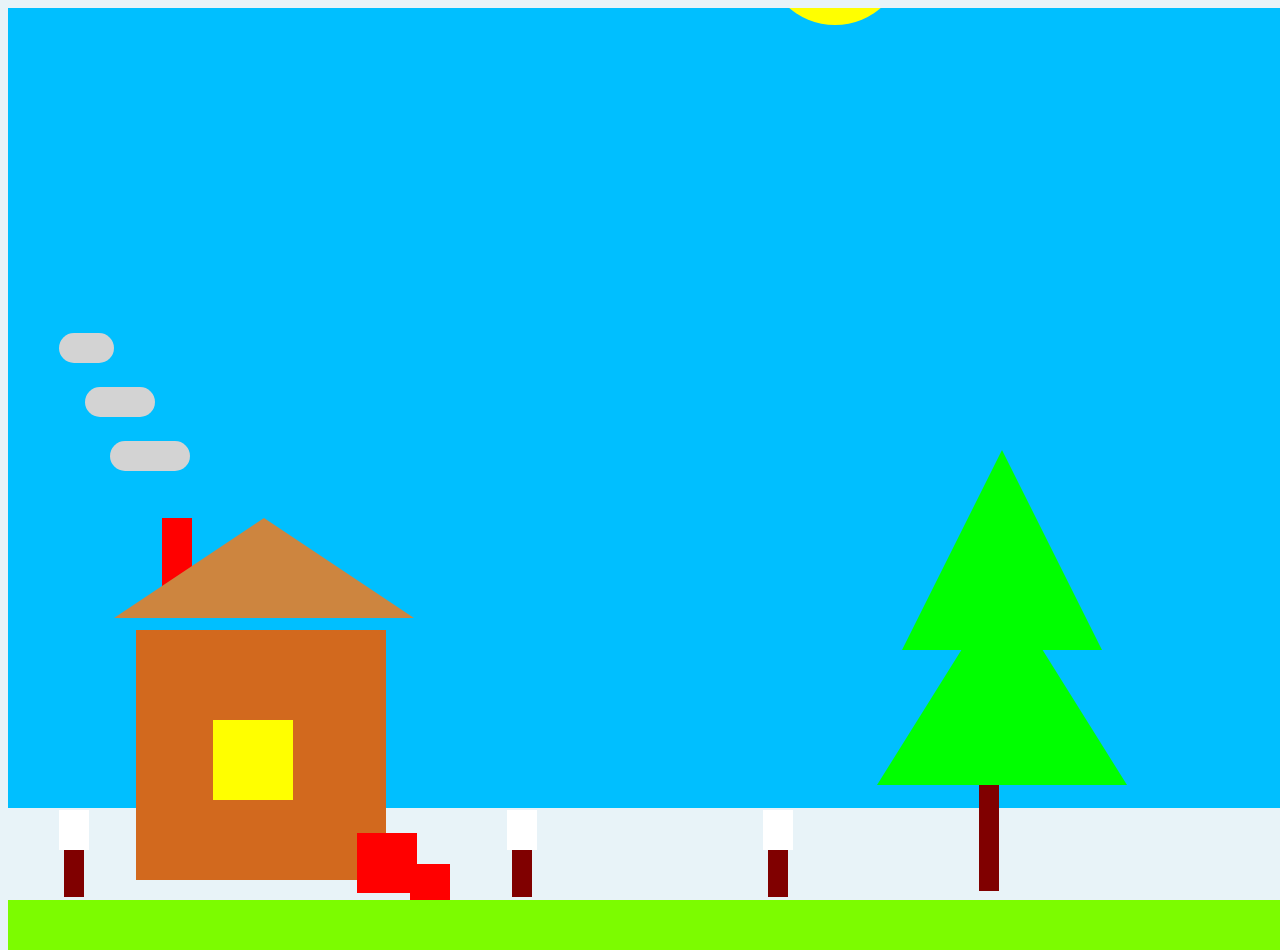
<file: JS Пейзаж + Смена дня и ночи/index.html>
﻿<!DOCTYPE html>
<html lang="ru">
<head>
    <meta charset="utf-8" />
    <title>HTML5 Canvas Demo </title>
    <link id="style" rel="stylesheet" type="text/css" href="" />
    <script src="js/anim.js" type="text/javascript"></script>
</head>
<body>
    <canvas id="can" width="1300px" height="800px"></canvas>
    <div class="home"></div>
    <div class="window"></div>
    <div class="chimney"></div>
    <div class="roof"></div>
    <div class="smoke1"></div>
    <div class="smoke2"></div>
    <div class="smoke3"></div>
    <div class="column"></div>
    <div class="tree"></div>
    <div class="tree2"></div>
    <div class="step1"></div>
    <div class="step2"></div>
    <div class="grass"></div>
    <div class="light1"></div>
    <div class="light2"></div>
    <div class="light3"></div>
    <div class="light4"></div>
    <div class="light5"></div>
    <div class="light6"></div>
</body>
</html>
</file>
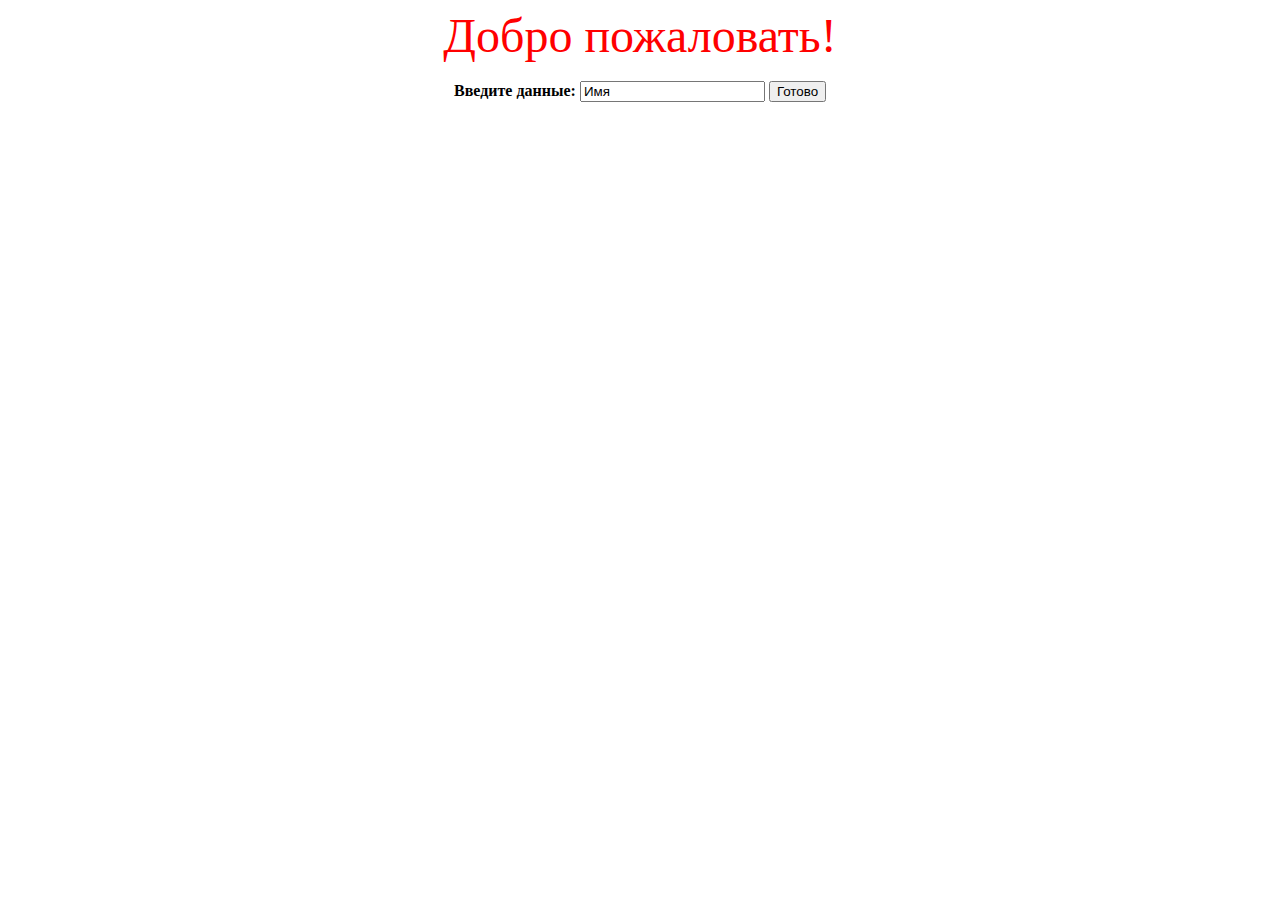
<file: FirstPage.html>
<!DOCTYPE html>
<html xmlns="http://www.w3.org/1999/xhtml">
	<head>
		<title>Web-разработка</title>
		<meta http-equiv="content-type" content="text/html; charset=utf-8">
	</head>
	<body>
    	<center>
		<font face="impact" size="+4" color="Red"> Добро пожаловать! </font>
		<br>
		<br>
		<b>Введите данные:</b> 
		<input id="User_Name" type="text" value="Имя"/>
		<input id="Button1" type="button" value="Готово" onclick="messagebox()"/>
		<script>
        	function messagebox() 
			{
	     	   var name = document.getElementById('User_Name');
		 	   alert("Привет, "+ name.value);      
		 	   }
    	</script>
		</center>
	</body>
<html>
</file>
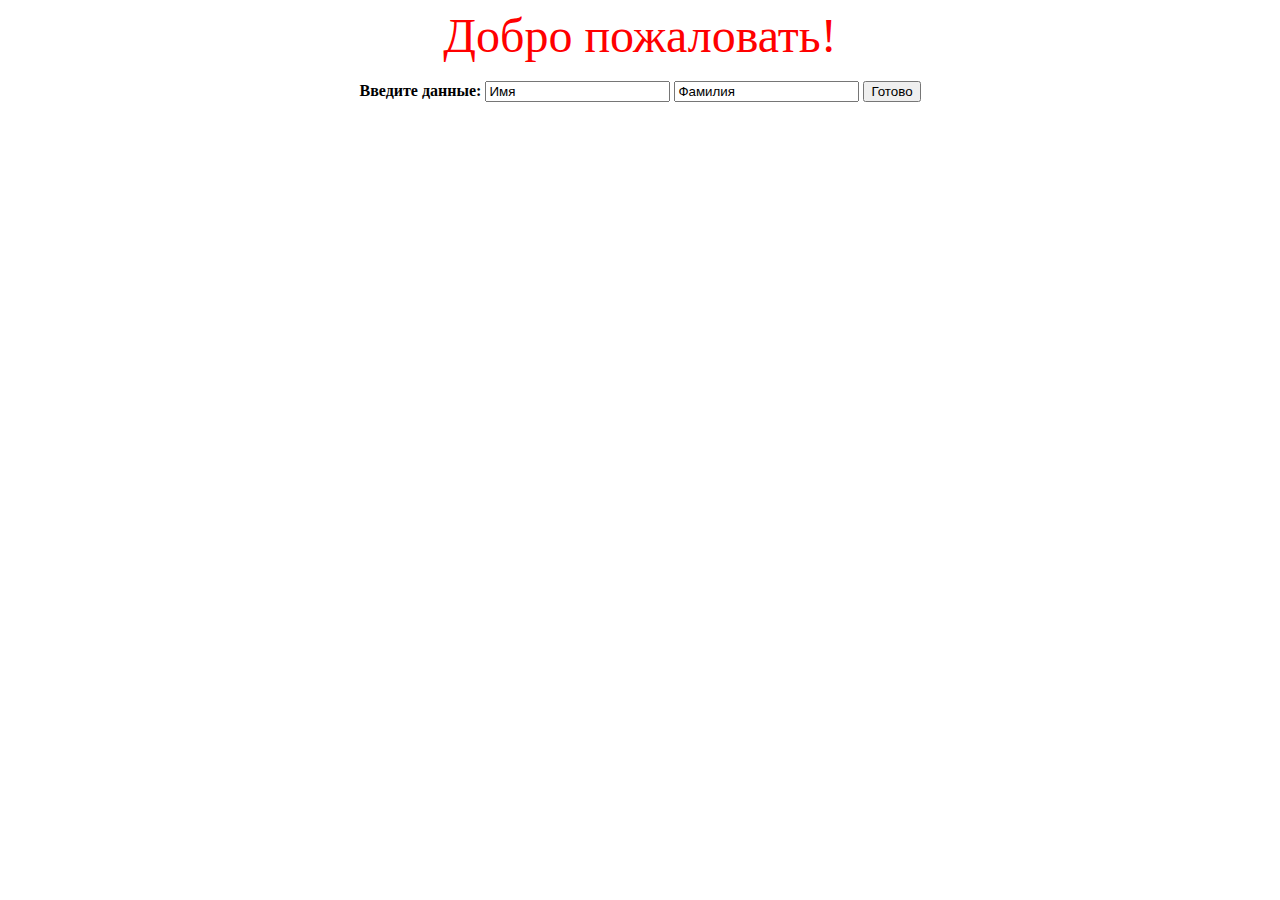
<file: FirstPageVer2.html>
<!DOCTYPE html>
<html xmlns="http://www.w3.org/1999/xhtml">
	<head>
		<title>Web-разработка</title>
		<meta http-equiv="content-type" content="text/html; charset=utf-8">
	</head>
	<body>
    	<center>
		<font face="impact" size="+4" color="Red"> Добро пожаловать! </font>
		<br>
		<br>
		<b>Введите данные:</b> 
		<input id="User_Name" type="text" value="Имя"/>
		<input id="Last_Name" type="text" value="Фамилия"/>
		<input id="Button1" type="button" value="Готово" onclick="messagebox()"/>
		<script>
        	function messagebox() 
			{
	     	   var name = document.getElementById('User_Name');
	     	   	   lastname = document.getElementById('Last_Name');
	     	   	   alert("Привет, " + name.value + ' ' + lastname.value)   
		 	   } 
    	</script>
		</center>
	</body>
<html>
</file>
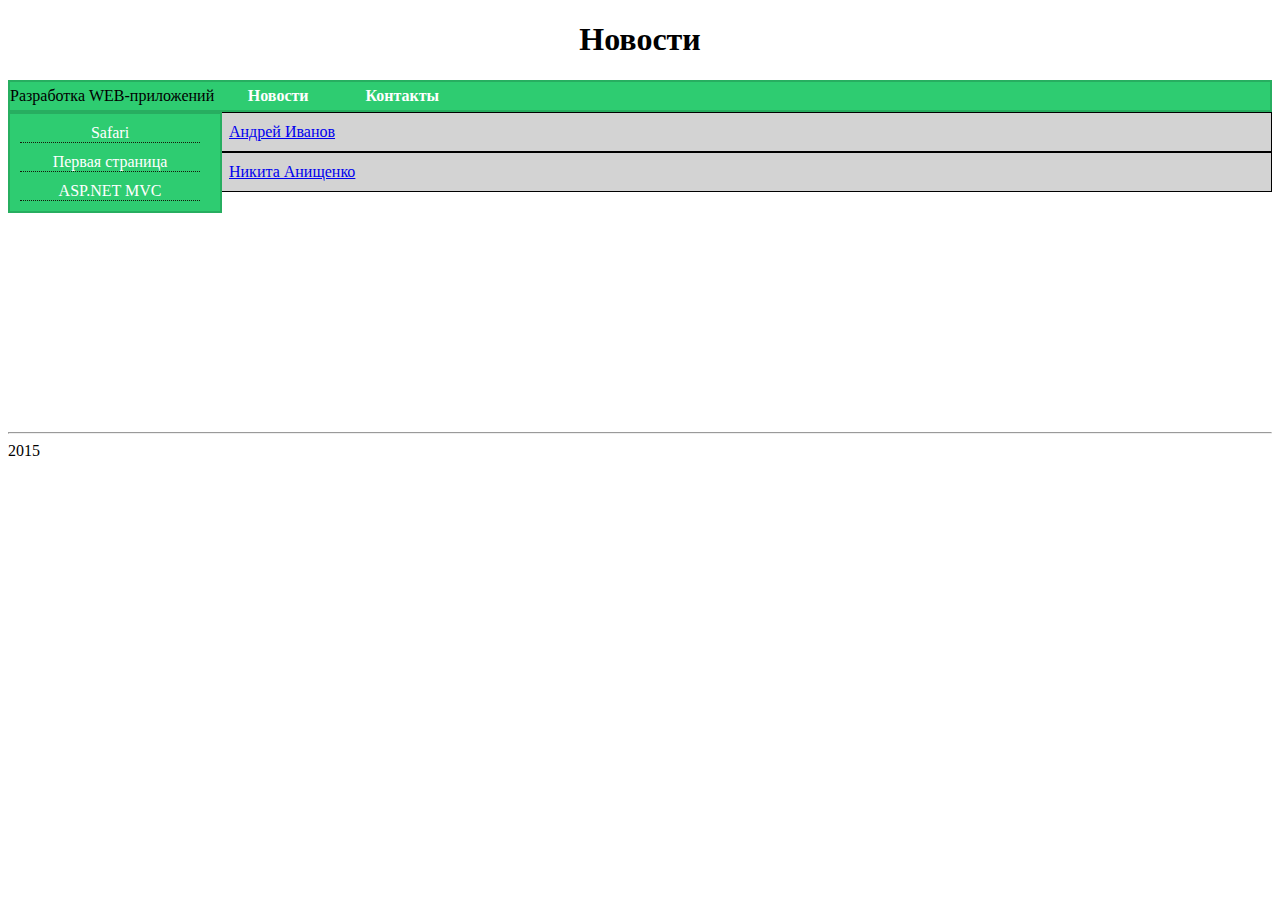
<file: Task1/contact.html>
﻿<!DOCTYPE html>
<html>
<head>
    <title>HTML 5</title>
    <link rel="stylesheet" type="text/css" href="css/general.css" />
    <link rel="stylesheet" type="text/css" href="css/navbar.css" />
    <link rel="stylesheet" type="text/css" href="css/sidebar.css" />
</head>
<body>
    <header>
        <h1>Новости</h1>
    </header>
    <nav>
        <ul class="navbar">
            <a class="navbar-brand">Разработка WEB-приложений</a>
            <li><a href="homepage.html"><span>Новости</span></a></li>
            <li><a href="contact.html"><span>Контакты</span></a></li>
        </ul>
    </nav>
    <section>
        <sidebar>
            <ul class="side">
                <li><a href="https://github.com/ikekcuk/WEB/blob/master/Safari.html"> Safari </a></li>
                <li><a href="https://github.com/ikekcuk/WEB/blob/master/FirstPage.html"> Первая страница </a></li>
                <li><a href="https://github.com/ikekcuk/WEB/tree/master/Web"> ASP.NET MVC </a></li>
            </ul>
        </sidebar>
        <article>
            <textheader><a href="https://github.com/ikekcuk">Андрей Иванов</a></textheader>
        </article>
        <article>
            <textheader><a href="https://github.com/Encourage">Никита Анищенко</a></textheader>
        </article>
    </section>
    <div class="foot"></div>
    <footer>
        <hr />
        2015
    </footer>
</body>
</html>
</file>
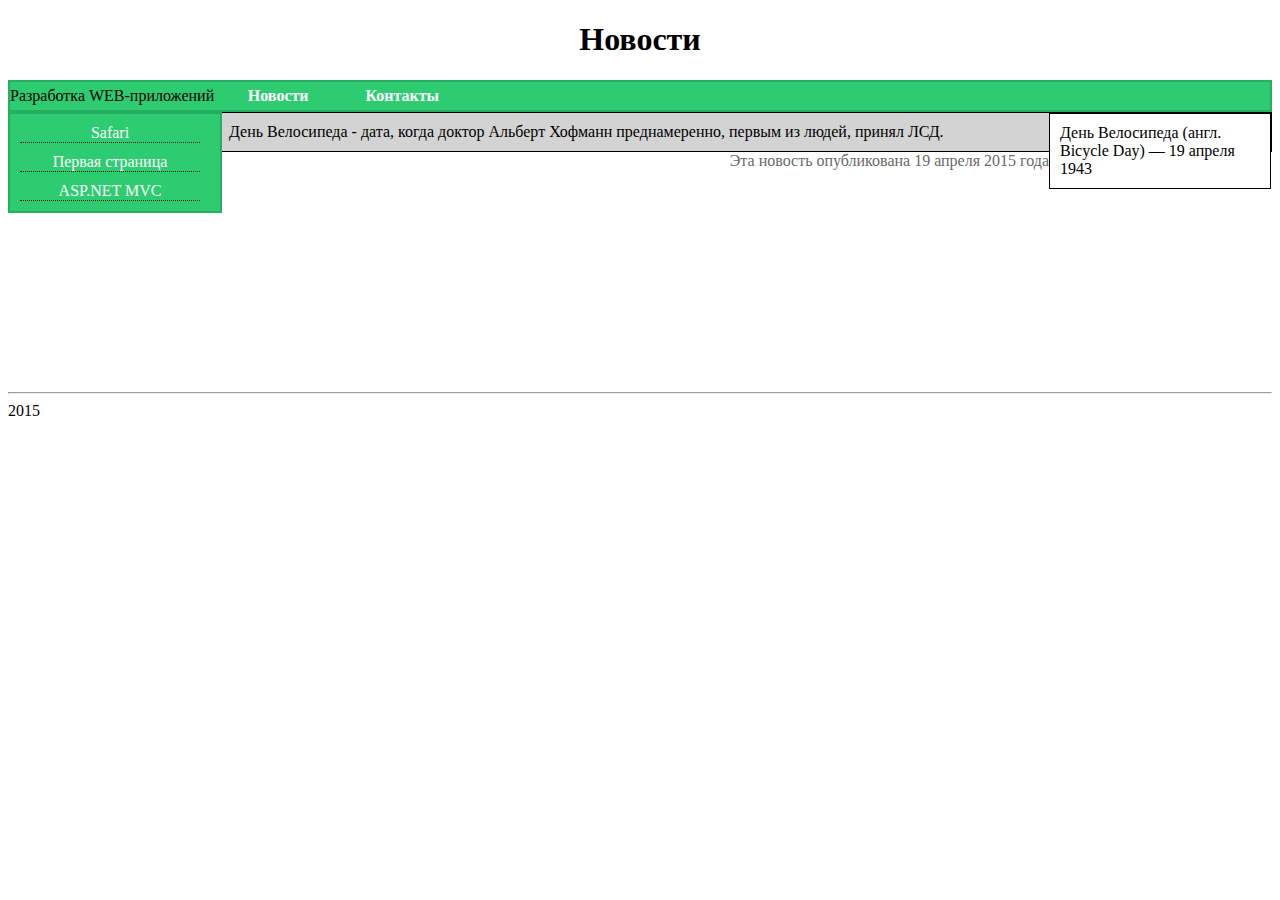
<file: Task1/homepage.html>
﻿<!DOCTYPE html>
<html>
<head>
    <title>HTML 5</title>
    <link rel="stylesheet" type="text/css" href="css/general.css" />
    <link rel="stylesheet" type="text/css" href="css/navbar.css" />
    <link rel="stylesheet" type="text/css" href="css/sidebar.css" />
</head>
<body>
    <header>
        <h1>Новости</h1>
    </header>
    <nav>
        <ul class="navbar">
            <a class="navbar-brand">Разработка WEB-приложений</a>
            <li><a href="homepage.html"><span>Новости</span></a></li>
            <li><a href="contact.html"><span>Контакты</span></a></li>
        </ul>
    </nav>
    <section>
        <sidebar>
            <ul class="side">
                <li><a href="https://github.com/ikekcuk/WEB/blob/master/Safari.html"> Safari </a></li>
                <li><a href="https://github.com/ikekcuk/WEB/blob/master/FirstPage.html"> Первая страница </a></li>
                <li><a href="https://github.com/ikekcuk/WEB/tree/master/Web"> ASP.NET MVC </a></li>
            </ul>
        </sidebar>
        <article>
            <text>День Велосипеда (англ. Bicycle Day) — 19 апреля 1943 </text>
            <textheader>День Велосипеда - дата, когда доктор Альберт Хофманн преднамеренно, первым из людей, принял ЛСД.</textheader>
        </article>
        <aside>Эта новость опубликована <time datetime="2015-04-07">19 апреля 2015 года</time></aside>
    </section>
    <div class="foot"></div>
    <footer>
        <hr/>
        2015
    </footer>
</body>
</html>
</file>
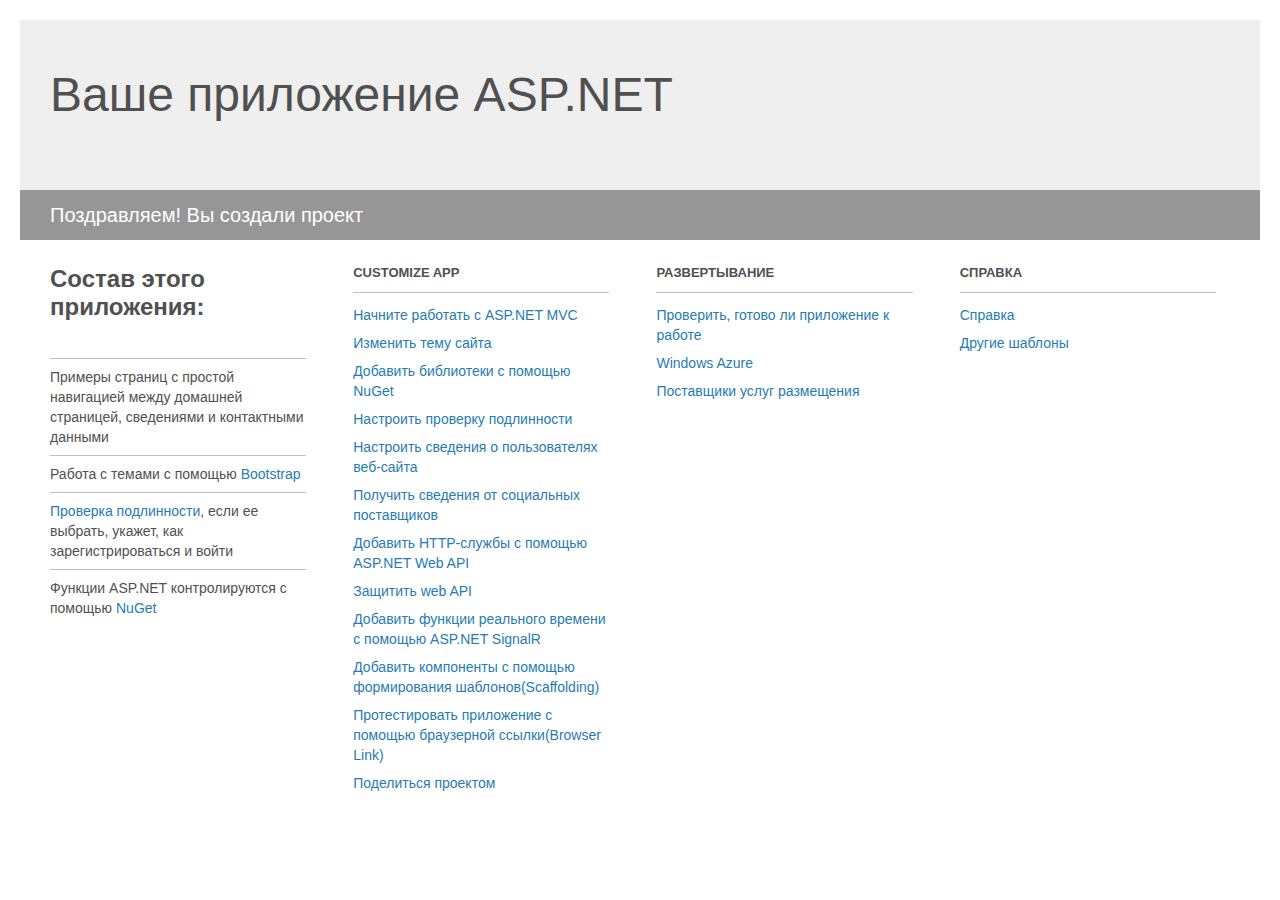
<file: WebApp/Project_Readme.html>
﻿<!DOCTYPE html>
<html lang="en">
<head>
<meta http-equiv="Content-Type" content="text/html; charset=utf-8"/>
    <meta charset="utf-8" />
    <title>Ваше приложение ASP.NET</title>
    <style>
        body {
            background: #fff;
            color: #505050;
            font: 14px 'Segoe UI', tahoma, arial, helvetica, sans-serif;
            margin: 20px;
            padding: 0;
        }

        #header {
            background: #efefef;
            padding: 0;
        }

        h1 {
            font-size: 48px;
            font-weight: normal;
            margin: 0;
            padding: 0 30px;
            line-height: 150px;
        }

        p {
            font-size: 20px;
            color: #fff;
            background: #969696;
            padding: 0 30px;
            line-height: 50px;
        }

        #main {
            padding: 5px 30px;
        }

        .section {
            width: 21.7%;
            float: left;
            margin: 0 0 0 4%;
        }

            .section h2 {
                font-size: 13px;
                text-transform: uppercase;
                margin: 0;
                border-bottom: 1px solid silver;
                padding-bottom: 12px;
                margin-bottom: 8px;
            }

            .section.first {
                margin-left: 0;
            }

                .section.first h2 {
                    font-size: 24px;
                    text-transform: none;
                    margin-bottom: 25px;
                    border: none;
                }

                .section.first li {
                    border-top: 1px solid silver;
                    padding: 8px 0;
                }

            .section.last {
                margin-right: 0;
            }

        ul {
            list-style: none;
            padding: 0;
            margin: 0;
            line-height: 20px;
        }

        li {
            padding: 4px 0;
        }

        a {
            color: #267cb2;
            text-decoration: none;
        }

            a:hover {
                text-decoration: underline;
            }
    </style>
</head>
<body>

    <div id="header">
        <h1>Ваше приложение ASP.NET</h1>
        <p>Поздравляем! Вы создали проект</p>
    </div>

    <div id="main">
        <div class="section first">
            <h2>Состав этого приложения:</h2>
            <ul>
                <li>Примеры страниц с простой навигацией между домашней страницей, сведениями и контактными данными</li>
                <li>Работа с темами с помощью <a href="http://go.microsoft.com/fwlink/?LinkID=320754">Bootstrap</a></li>
                <li><a href="http://go.microsoft.com/fwlink/?LinkID=320755">Проверка подлинности</a>, если ее выбрать, укажет, как зарегистрироваться и войти</li>
                <li>Функции ASP.NET контролируются с помощью <a href="http://go.microsoft.com/fwlink/?LinkID=320756">NuGet</a></li>
            </ul>
        </div>

        <div class="section">
            <h2>Customize app</h2>
            <ul>
                <li><a href="http://go.microsoft.com/fwlink/?LinkID=320757">Начните работать с ASP.NET MVC</a></li>
                <li><a href="http://go.microsoft.com/fwlink/?LinkID=320758">Изменить тему сайта</a></li>
                <li><a href="http://go.microsoft.com/fwlink/?LinkID=320759">Добавить библиотеки с помощью NuGet</a></li>
                <li><a href="http://go.microsoft.com/fwlink/?LinkID=320760">Настроить проверку подлинности</a></li>
                <li><a href="http://go.microsoft.com/fwlink/?LinkID=320761">Настроить сведения о пользователях веб-сайта</a></li>
                <li><a href="http://go.microsoft.com/fwlink/?LinkID=320762">Получить сведения от социальных поставщиков</a></li>
                <li><a href="http://go.microsoft.com/fwlink/?LinkID=320763">Добавить HTTP-службы с помощью ASP.NET Web API</a></li>
                <li><a href="http://go.microsoft.com/fwlink/?LinkID=320764">Защитить web API</a></li>
                <li><a href="http://go.microsoft.com/fwlink/?LinkID=320765">Добавить функции реального времени с помощью ASP.NET SignalR</a></li>
                <li><a href="http://go.microsoft.com/fwlink/?LinkID=320766">Добавить компоненты с помощью формирования шаблонов(Scaffolding)</a></li>
                <li><a href="http://go.microsoft.com/fwlink/?LinkID=320767">Протестировать приложение с помощью браузерной ссылки(Browser Link)</a></li>
                <li><a href="http://go.microsoft.com/fwlink/?LinkID=320768">Поделиться проектом</a></li>
            </ul>
        </div>

        <div class="section">
            <h2>Развертывание</h2>
            <ul>
                <li><a href="http://go.microsoft.com/fwlink/?LinkID=320769">Проверить, готово ли приложение к работе</a></li>
                <li><a href="http://go.microsoft.com/fwlink/?LinkID=320770">Windows Azure</a></li>
                <li><a href="http://go.microsoft.com/fwlink/?LinkID=320771">Поставщики услуг размещения</a></li>
            </ul>
        </div>

        <div class="section last">
            <h2>Справка</h2>
            <ul>
                <li><a href="http://go.microsoft.com/fwlink/?LinkID=320772">Справка</a></li>
                <li><a href="http://go.microsoft.com/fwlink/?LinkID=320773">Другие шаблоны</a></li>
            </ul>
        </div>
    </div>

</body>
</html>
</file>
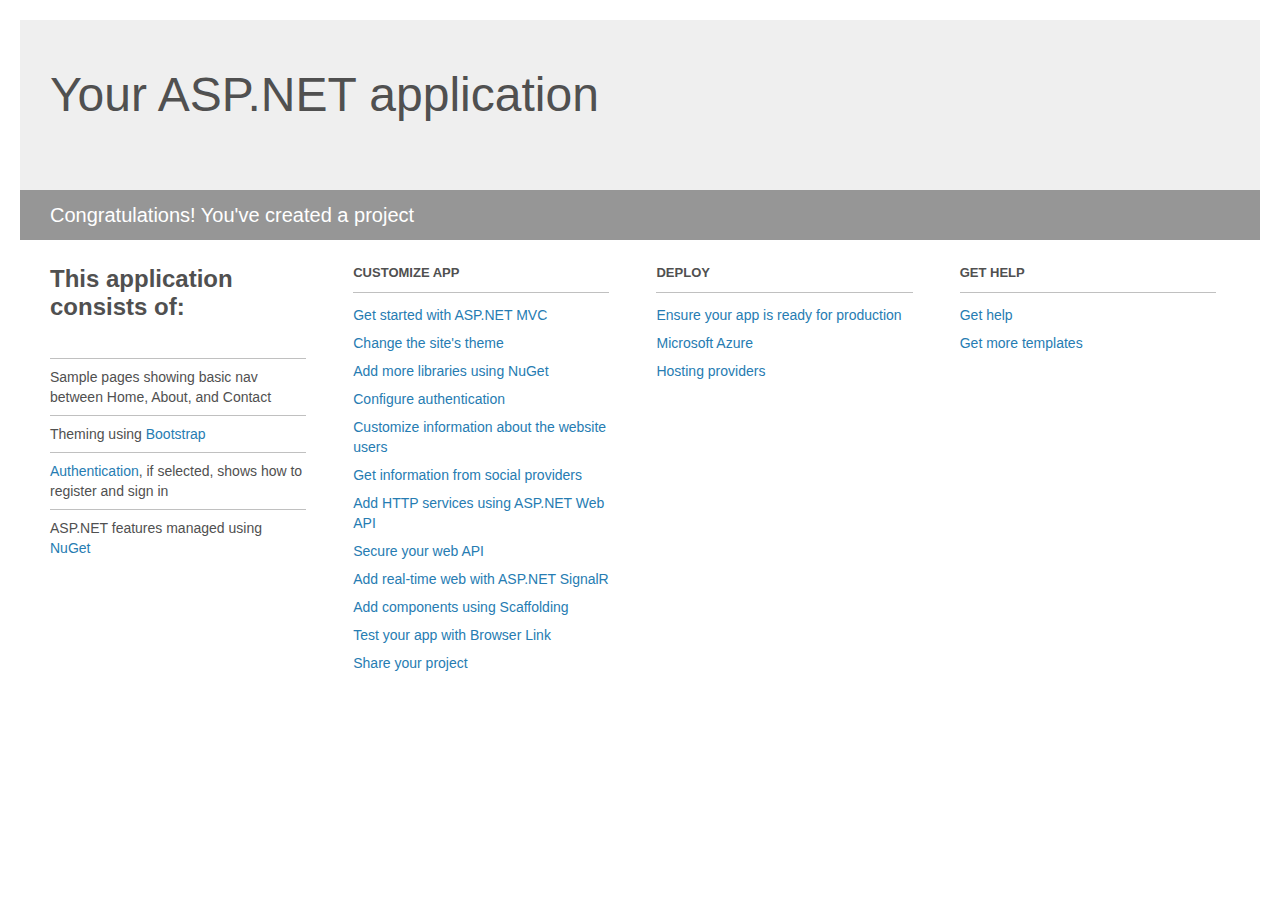
<file: Homework_Canvas_game/RoachFrontend/Project_Readme.html>
﻿<!DOCTYPE html>
<html lang="en">
<head>
    <meta charset="utf-8" />
    <title>Your ASP.NET application</title>
    <style>
        body {
            background: #fff;
            color: #505050;
            font: 14px 'Segoe UI', tahoma, arial, helvetica, sans-serif;
            margin: 20px;
            padding: 0;
        }

        #header {
            background: #efefef;
            padding: 0;
        }

        h1 {
            font-size: 48px;
            font-weight: normal;
            margin: 0;
            padding: 0 30px;
            line-height: 150px;
        }

        p {
            font-size: 20px;
            color: #fff;
            background: #969696;
            padding: 0 30px;
            line-height: 50px;
        }

        #main {
            padding: 5px 30px;
        }

        .section {
            width: 21.7%;
            float: left;
            margin: 0 0 0 4%;
        }

            .section h2 {
                font-size: 13px;
                text-transform: uppercase;
                margin: 0;
                border-bottom: 1px solid silver;
                padding-bottom: 12px;
                margin-bottom: 8px;
            }

            .section.first {
                margin-left: 0;
            }

                .section.first h2 {
                    font-size: 24px;
                    text-transform: none;
                    margin-bottom: 25px;
                    border: none;
                }

                .section.first li {
                    border-top: 1px solid silver;
                    padding: 8px 0;
                }

            .section.last {
                margin-right: 0;
            }

        ul {
            list-style: none;
            padding: 0;
            margin: 0;
            line-height: 20px;
        }

        li {
            padding: 4px 0;
        }

        a {
            color: #267cb2;
            text-decoration: none;
        }

            a:hover {
                text-decoration: underline;
            }
    </style>
</head>
<body>

    <div id="header">
        <h1>Your ASP.NET application</h1>
        <p>Congratulations! You've created a project</p>
    </div>

    <div id="main">
        <div class="section first">
            <h2>This application consists of:</h2>
            <ul>
                <li>Sample pages showing basic nav between Home, About, and Contact</li>
                <li>Theming using <a href="http://go.microsoft.com/fwlink/?LinkID=320754">Bootstrap</a></li>
                <li><a href="http://go.microsoft.com/fwlink/?LinkID=320755">Authentication</a>, if selected, shows how to register and sign in</li>
                <li>ASP.NET features managed using <a href="http://go.microsoft.com/fwlink/?LinkID=320756">NuGet</a></li>
            </ul>
        </div>

        <div class="section">
            <h2>Customize app</h2>
            <ul>
                <li><a href="http://go.microsoft.com/fwlink/?LinkID=320757">Get started with ASP.NET MVC</a></li>
                <li><a href="http://go.microsoft.com/fwlink/?LinkID=320758">Change the site's theme</a></li>
                <li><a href="http://go.microsoft.com/fwlink/?LinkID=320759">Add more libraries using NuGet</a></li>
                <li><a href="http://go.microsoft.com/fwlink/?LinkID=320760">Configure authentication</a></li>
                <li><a href="http://go.microsoft.com/fwlink/?LinkID=320761">Customize information about the website users</a></li>
                <li><a href="http://go.microsoft.com/fwlink/?LinkID=320762">Get information from social providers</a></li>
                <li><a href="http://go.microsoft.com/fwlink/?LinkID=320763">Add HTTP services using ASP.NET Web API</a></li>
                <li><a href="http://go.microsoft.com/fwlink/?LinkID=320764">Secure your web API</a></li>
                <li><a href="http://go.microsoft.com/fwlink/?LinkID=320765">Add real-time web with ASP.NET SignalR</a></li>
                <li><a href="http://go.microsoft.com/fwlink/?LinkID=320766">Add components using Scaffolding</a></li>
                <li><a href="http://go.microsoft.com/fwlink/?LinkID=320767">Test your app with Browser Link</a></li>
                <li><a href="http://go.microsoft.com/fwlink/?LinkID=320768">Share your project</a></li>
            </ul>
        </div>

        <div class="section">
            <h2>Deploy</h2>
            <ul>
                <li><a href="http://go.microsoft.com/fwlink/?LinkID=320769">Ensure your app is ready for production</a></li>
                <li><a href="http://go.microsoft.com/fwlink/?LinkID=320770">Microsoft Azure</a></li>
                <li><a href="http://go.microsoft.com/fwlink/?LinkID=320771">Hosting providers</a></li>
            </ul>
        </div>

        <div class="section last">
            <h2>Get help</h2>
            <ul>
                <li><a href="http://go.microsoft.com/fwlink/?LinkID=320772">Get help</a></li>
                <li><a href="http://go.microsoft.com/fwlink/?LinkID=320773">Get more templates</a></li>
            </ul>
        </div>
    </div>

</body>
</html>
</file>
<file: Task1/css/general.css>
﻿header {
    color: black;
    text-align: center;
}

article {
    display: block;
    border: solid 1px black;
    background: f0f000;
    margin-left: 210px;
    height: auto;
}

aside {
    background: white;
    color: dimgray;
    text-align: left;
    float: right;
}

textheader {
    display: block;
    background: lightgrey;
    padding: 10px;
    color: black;
}
text {
    border : solid 1px black;
    padding: 10px;
    width: 200px;
    height: auto;
    float: right;
    background: white;
}
div.foot{
    background-color: white;
    margin: 100px;
    padding: 20px;
}
</file>
<file: Task1/css/navbar.css>
﻿ul.navbar {
    margin: 0;
    padding: 0;
    list-style-type: none;
    border: 2px solid #27ae60;
    width: auto;
    background-color: #2ecc71;
}
ul.navbar li { 
    display: inline; 

}
ul.navbar li a {
    color: #fff;
    padding: 5px 10px;
    text-decoration: none;
    font-weight: bold;
    text-align: center;
    display: inline-block;
    width: 100px;
}
ul.navbar li a:hover {
    border-radius: 20px;
    background-color: #27ae60;
}
ul.navbar li ul.navbar-brand: { 
    color: #ecf0f1;
}
ul.navbar li ul.navbar-brand:hover,
ul.navbar li ul.navbar-brand:focus {
    color: #d1ffed;
}
</file>
<file: Task1/css/sidebar.css>
﻿ul.side {
    margin: 0;
    padding: 0;
    list-style-type: none;
    border: 2px solid #27ae60;
    width: 210px;
    background-color: #2ecc71;
    float: left;
}
ul.side li {
    list-style-type: none;
    margin: 10px 0;
}
ul.side li a {
    display: block;
    width: 180px;
    border-bottom: 1px dotted #15190A;
    margin: 0px 10px;
    text-align: center;
    color: #fff
}
ul.side li a:link,
ul.side li a:visited {
    color: #fff;
    text-decoration: none;
}
ul.side li a:hover {
    border-radius: 20px;
    background-color: #27ae60;
}
</file>
